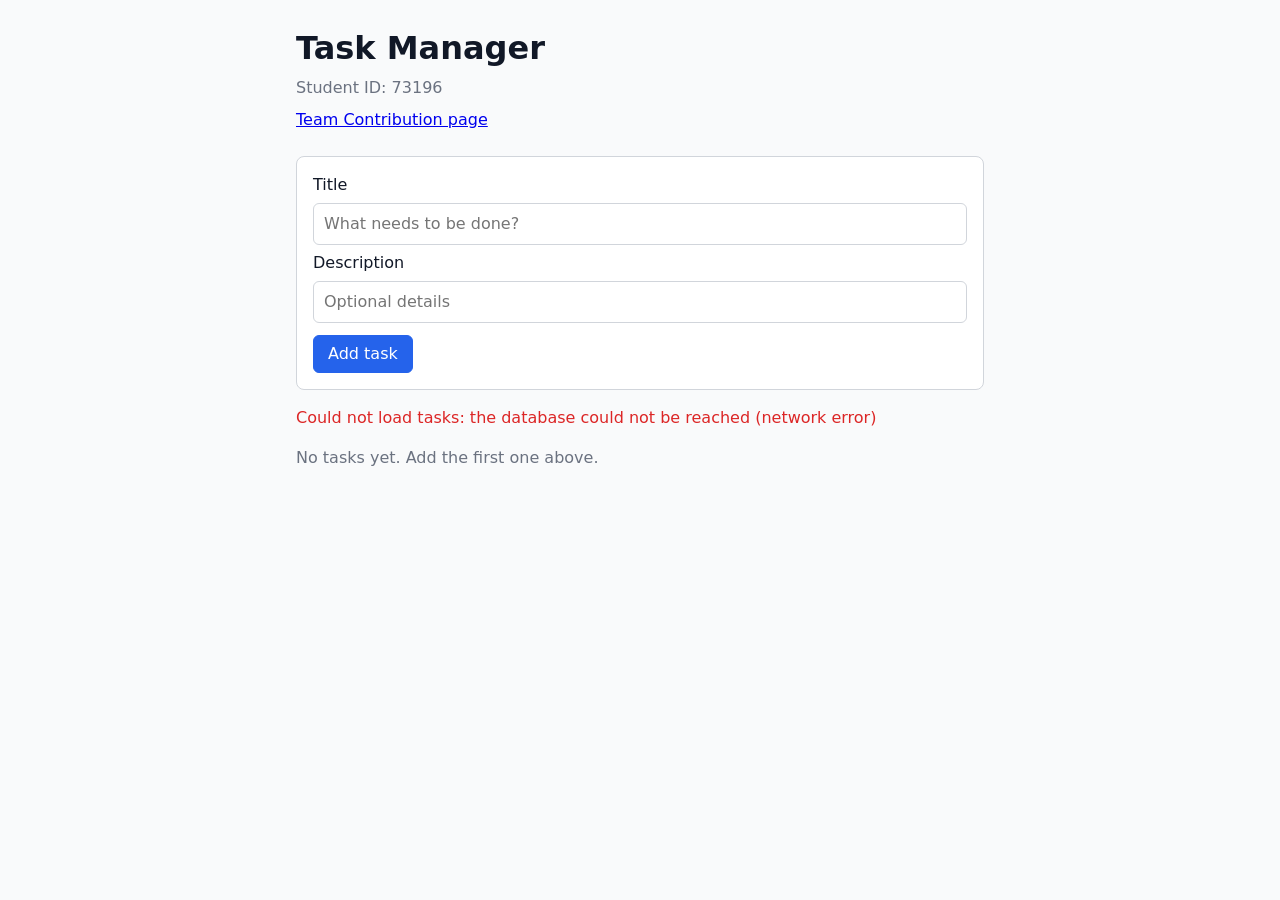
<file: index.html>
<!DOCTYPE html>
<html lang="en">
<head>
  <meta charset="UTF-8">
  <meta name="viewport" content="width=device-width, initial-scale=1">
  <title>Task Manager</title>
  <link rel="icon" href="data:,">
  <link rel="stylesheet" href="style.css">
</head>
<body>
  <main class="container">
    <header class="page-header">
      <h1>Task Manager</h1>
      <p class="student">Student ID: <span id="student-id">73196</span></p>
      <nav><a id="contribution-link" href="contribution.html">Team Contribution page</a></nav>
    </header>

    <form id="task-form" autocomplete="off">
      <label for="task-title">Title</label>
      <input id="task-title" name="title" type="text" required placeholder="What needs to be done?">

      <label for="task-description">Description</label>
      <input id="task-description" name="description" type="text" placeholder="Optional details">

      <div class="form-actions">
        <button id="task-submit" type="submit">Add task</button>
        <button id="task-cancel" type="button" hidden>Cancel</button>
      </div>
    </form>

    <p id="status-message" role="status" aria-live="polite"></p>

    <ul id="task-list" aria-label="Tasks"></ul>
  </main>

  <script src="app.js"></script>
</body>
</html>
</file>
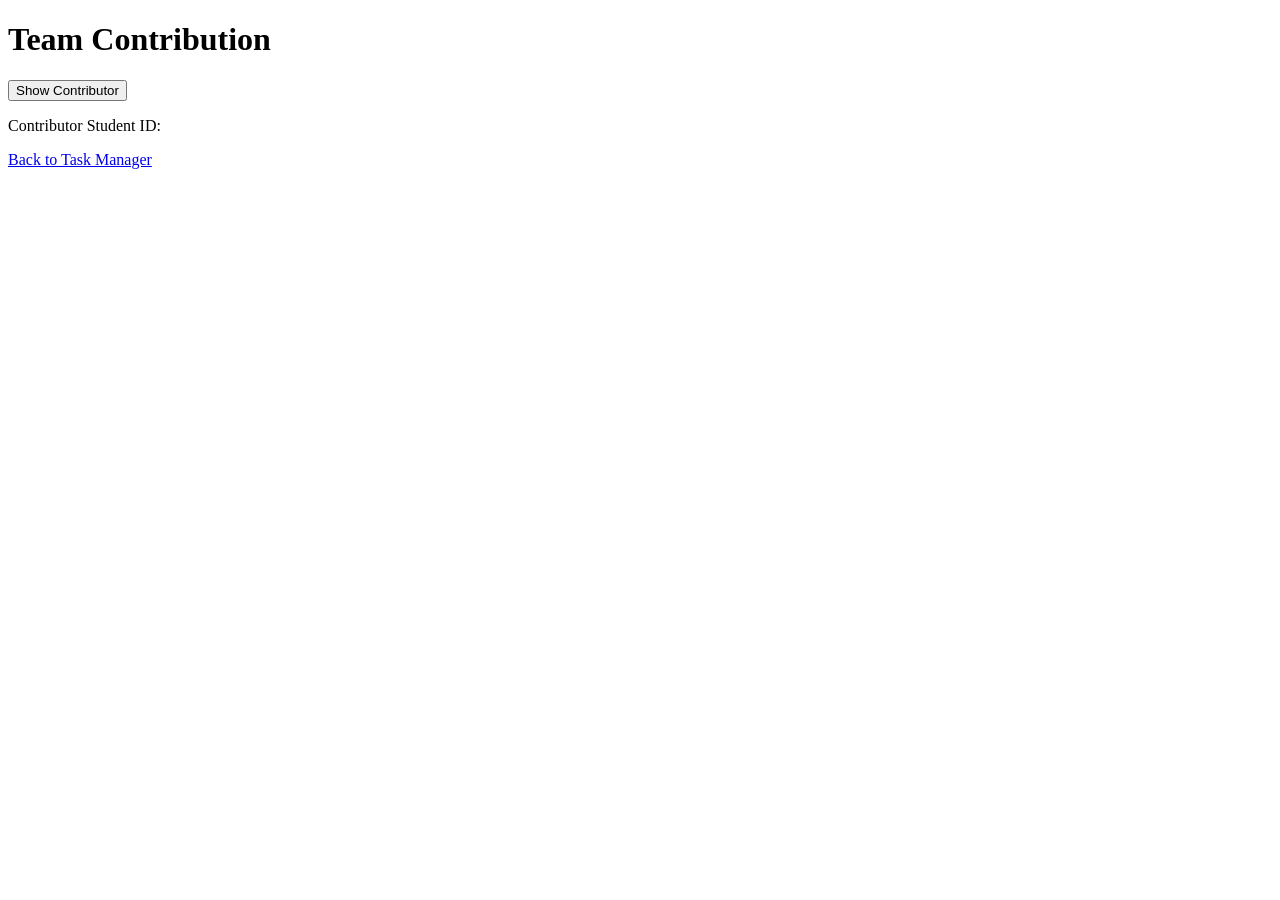
<file: contribution.html>
<!DOCTYPE html>
<html lang="en">
<head>
    <meta charset="UTF-8">
    <meta name="viewport" content="width=device-width, initial-scale=1.0">
    <title>Team Contribution</title>
</head>
<body>
    <h1>Team Contribution</h1>
    <button id="load-contributor">Show Contributor</button>
    <p>Contributor Student ID: <span id="contributor-student-id"></span></p>
    <a href="index.html">Back to Task Manager</a>

    <script>
        document.getElementById("load-contributor").addEventListener("click", async () => {
            const element = document.getElementById("contributor-student-id");

            try {
                const response = await fetch("contribution.json");

                if (!response.ok) {
                    throw new Error("Could not load contributor data");
                }

                const data = await response.json();
                element.textContent = data.studentId;
            } catch (error) {
                element.textContent = "Error loading contributor ID";
            }
        });
    </script>
</body>
</html>
</file>
<file: style.css>
:root {
  --accent: #2563eb;
  --danger: #dc2626;
  --ok: #15803d;
  --border: #d1d5db;
  --muted: #6b7280;
}

* {
  box-sizing: border-box;
}

[hidden] {
  display: none !important;
}

body {
  margin: 0;
  font-family: system-ui, -apple-system, "Segoe UI", Roboto, sans-serif;
  line-height: 1.5;
  color: #111827;
  background: #f9fafb;
}

.container {
  max-width: 720px;
  margin: 0 auto;
  padding: 24px 16px 48px;
}

.page-header {
  margin-bottom: 24px;
}

.page-header h1 {
  margin: 0 0 4px;
}

.student {
  margin: 0 0 8px;
  color: var(--muted);
}

#task-form {
  display: grid;
  gap: 6px;
  padding: 16px;
  background: #fff;
  border: 1px solid var(--border);
  border-radius: 8px;
}

#task-form.editing {
  border-color: var(--accent);
  box-shadow: 0 0 0 1px var(--accent);
}

input[type="text"] {
  width: 100%;
  padding: 8px 10px;
  font: inherit;
  border: 1px solid var(--border);
  border-radius: 6px;
}

.form-actions {
  display: flex;
  gap: 8px;
  margin-top: 6px;
}

button {
  font: inherit;
  padding: 6px 14px;
  color: inherit;
  background: #fff;
  border: 1px solid var(--border);
  border-radius: 6px;
  cursor: pointer;
}

button:disabled {
  opacity: 0.6;
  cursor: progress;
}

#task-submit {
  color: #fff;
  background: var(--accent);
  border-color: var(--accent);
}

#status-message {
  min-height: 1.5em;
  margin: 16px 0;
}

#status-message.error {
  color: var(--danger);
}

#status-message.success {
  color: var(--ok);
}

#task-list {
  display: grid;
  gap: 12px;
  margin: 0;
  padding: 0;
  list-style: none;
}

#task-list:empty::before {
  content: "No tasks yet. Add the first one above.";
  color: var(--muted);
}

.task-item {
  padding: 12px 16px;
  background: #fff;
  border: 1px solid var(--border);
  border-radius: 8px;
}

.task-title {
  margin: 0 0 4px;
  font-size: 1.1rem;
  overflow-wrap: anywhere;
}

.task-description {
  margin: 0 0 8px;
  white-space: pre-wrap;
  overflow-wrap: anywhere;
}

.task-description:empty::before {
  content: "No description";
  color: var(--muted);
  font-style: italic;
}

.task-status {
  display: inline-block;
  padding: 2px 10px;
  font-size: 0.85rem;
  color: #92400e;
  background: #fef3c7;
  border-radius: 999px;
}

.task-item[data-completed="true"] .task-status {
  color: #166534;
  background: #dcfce7;
}

.task-item[data-completed="true"] .task-title {
  color: var(--muted);
  text-decoration: line-through;
}

.task-actions {
  display: flex;
  flex-wrap: wrap;
  gap: 8px;
  margin-top: 10px;
}

.delete-task {
  color: var(--danger);
  border-color: var(--danger);
}
</file>
